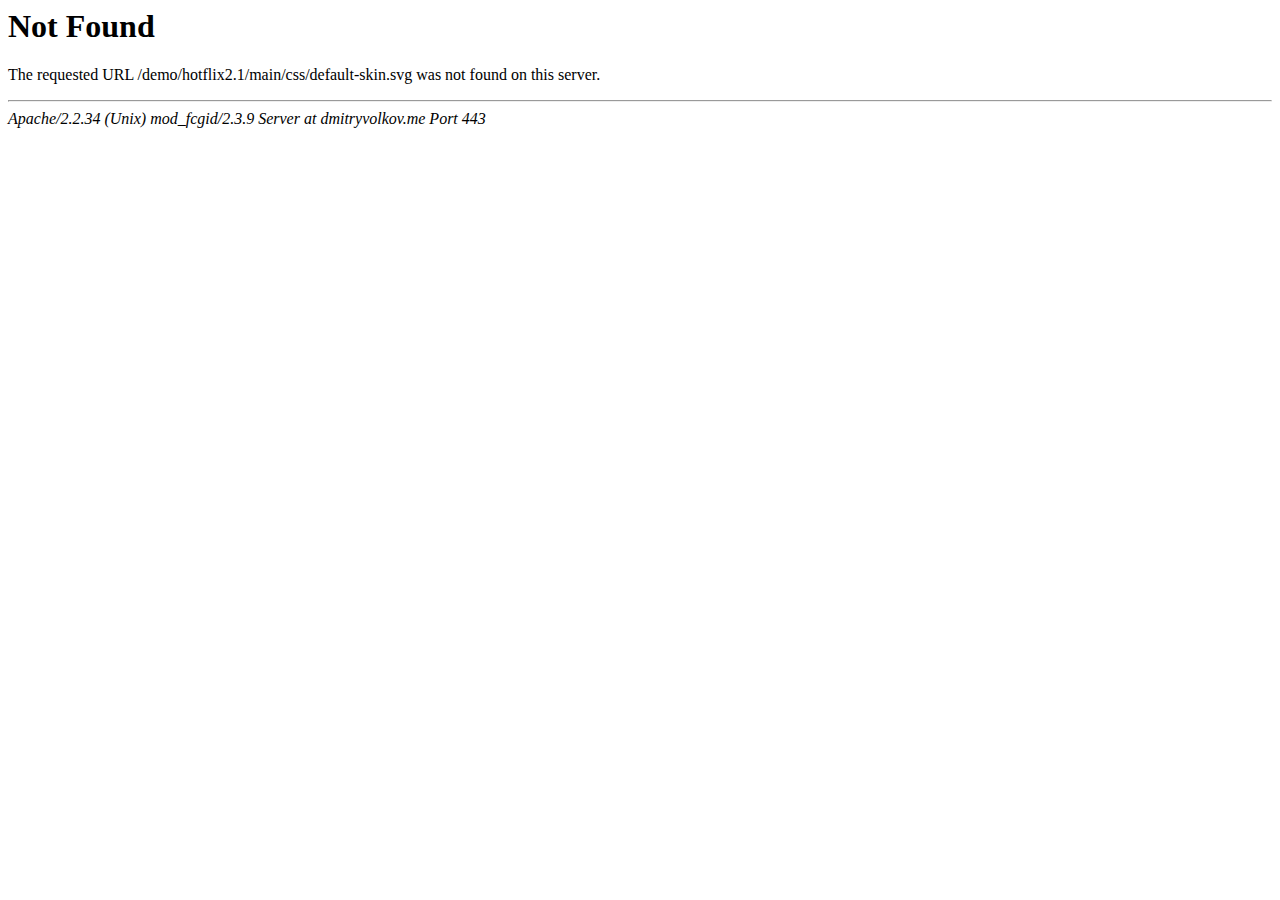
<file: movies/static/movies/css/default-skin-2.html>
<!DOCTYPE HTML PUBLIC "-//IETF//DTD HTML 2.0//EN">
<html><head>
<title>404 Not Found</title>
</head><body>
<h1>Not Found</h1>
<p>The requested URL /demo/hotflix2.1/main/css/default-skin.svg was not found on this server.</p>
<hr>
<address>Apache/2.2.34 (Unix) mod_fcgid/2.3.9 Server at dmitryvolkov.me Port 443</address>
</body></html>
</file>
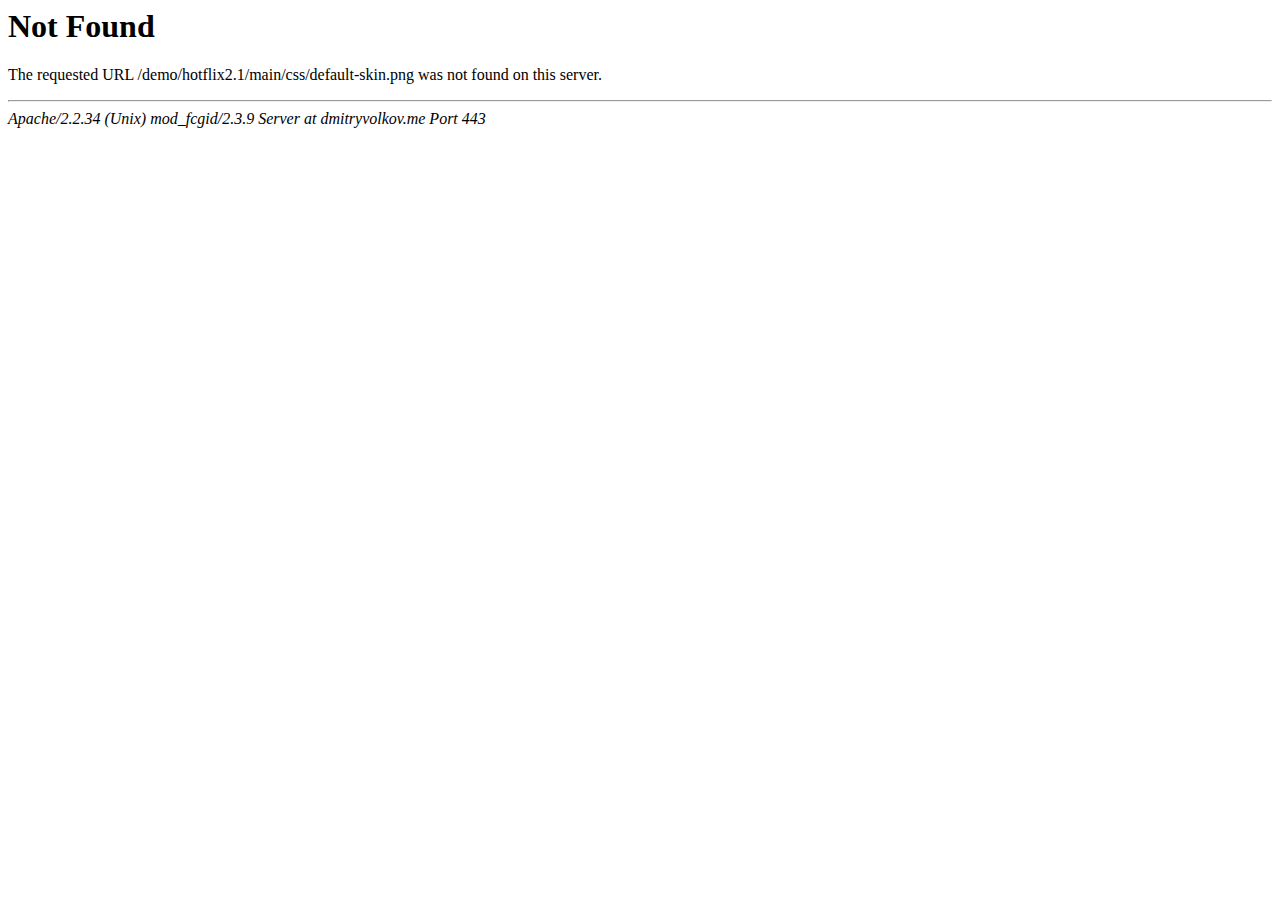
<file: movies/static/movies/css/default-skin.html>
<!DOCTYPE HTML PUBLIC "-//IETF//DTD HTML 2.0//EN">
<html><head>
<title>404 Not Found</title>
</head><body>
<h1>Not Found</h1>
<p>The requested URL /demo/hotflix2.1/main/css/default-skin.png was not found on this server.</p>
<hr>
<address>Apache/2.2.34 (Unix) mod_fcgid/2.3.9 Server at dmitryvolkov.me Port 443</address>
</body></html>
</file>
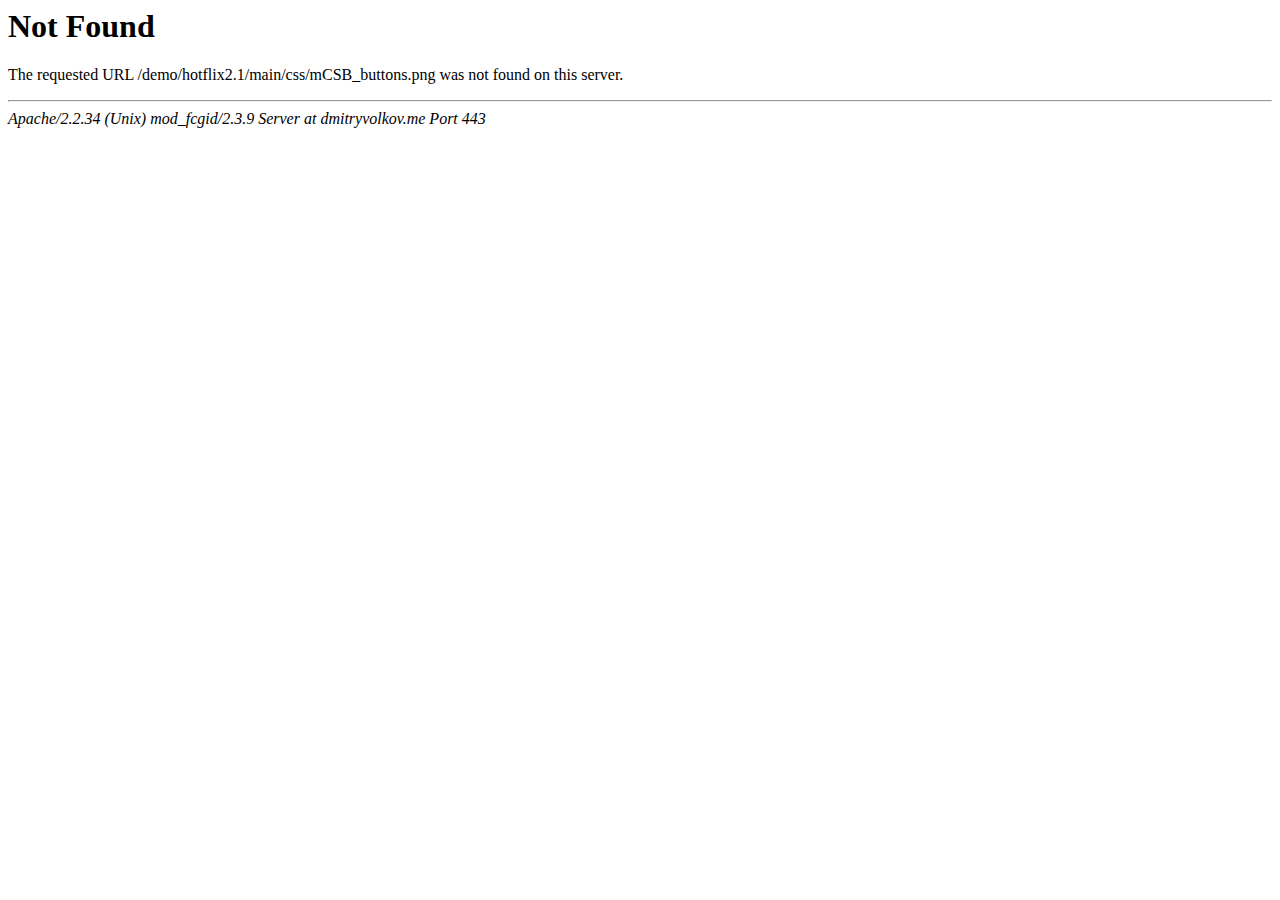
<file: movies/static/movies/css/mCSB_buttons.html>
<!DOCTYPE HTML PUBLIC "-//IETF//DTD HTML 2.0//EN">
<html><head>
<title>404 Not Found</title>
</head><body>
<h1>Not Found</h1>
<p>The requested URL /demo/hotflix2.1/main/css/mCSB_buttons.png was not found on this server.</p>
<hr>
<address>Apache/2.2.34 (Unix) mod_fcgid/2.3.9 Server at dmitryvolkov.me Port 443</address>
</body></html>
</file>
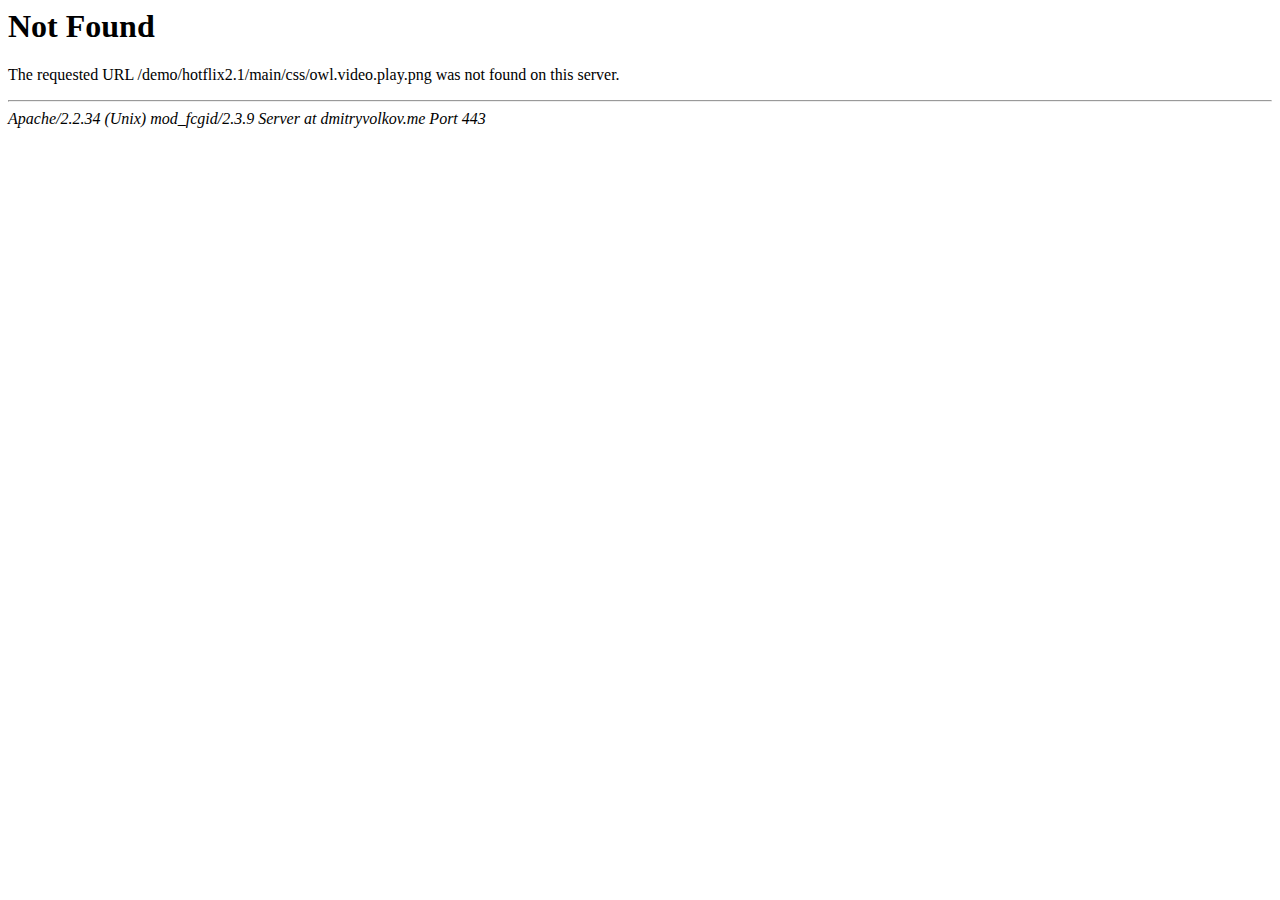
<file: movies/static/movies/css/owl.video.play.html>
<!DOCTYPE HTML PUBLIC "-//IETF//DTD HTML 2.0//EN">
<html><head>
<title>404 Not Found</title>
</head><body>
<h1>Not Found</h1>
<p>The requested URL /demo/hotflix2.1/main/css/owl.video.play.png was not found on this server.</p>
<hr>
<address>Apache/2.2.34 (Unix) mod_fcgid/2.3.9 Server at dmitryvolkov.me Port 443</address>
</body></html>
</file>
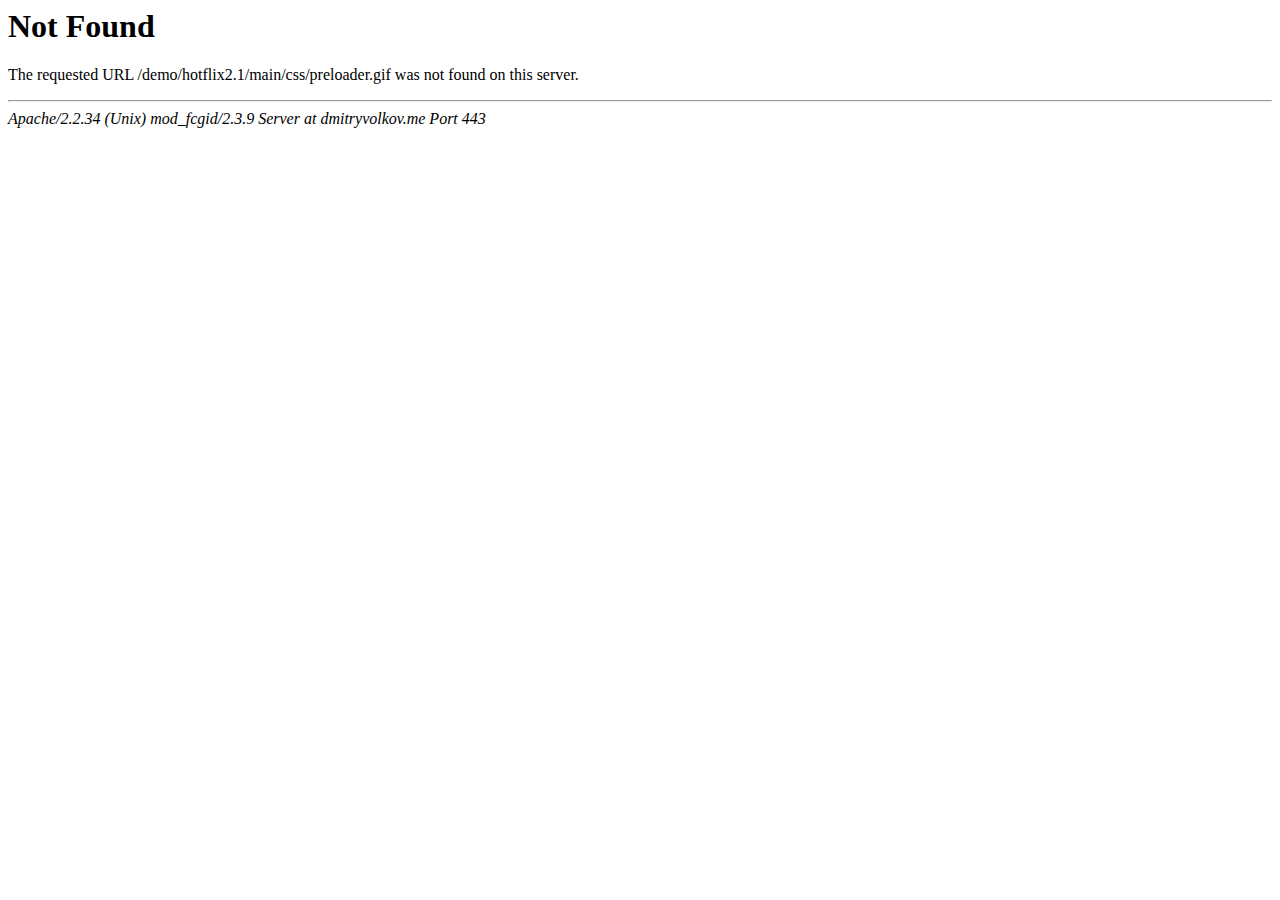
<file: movies/static/movies/css/preloader.html>
<!DOCTYPE HTML PUBLIC "-//IETF//DTD HTML 2.0//EN">
<html><head>
<title>404 Not Found</title>
</head><body>
<h1>Not Found</h1>
<p>The requested URL /demo/hotflix2.1/main/css/preloader.gif was not found on this server.</p>
<hr>
<address>Apache/2.2.34 (Unix) mod_fcgid/2.3.9 Server at dmitryvolkov.me Port 443</address>
</body></html>
</file>
